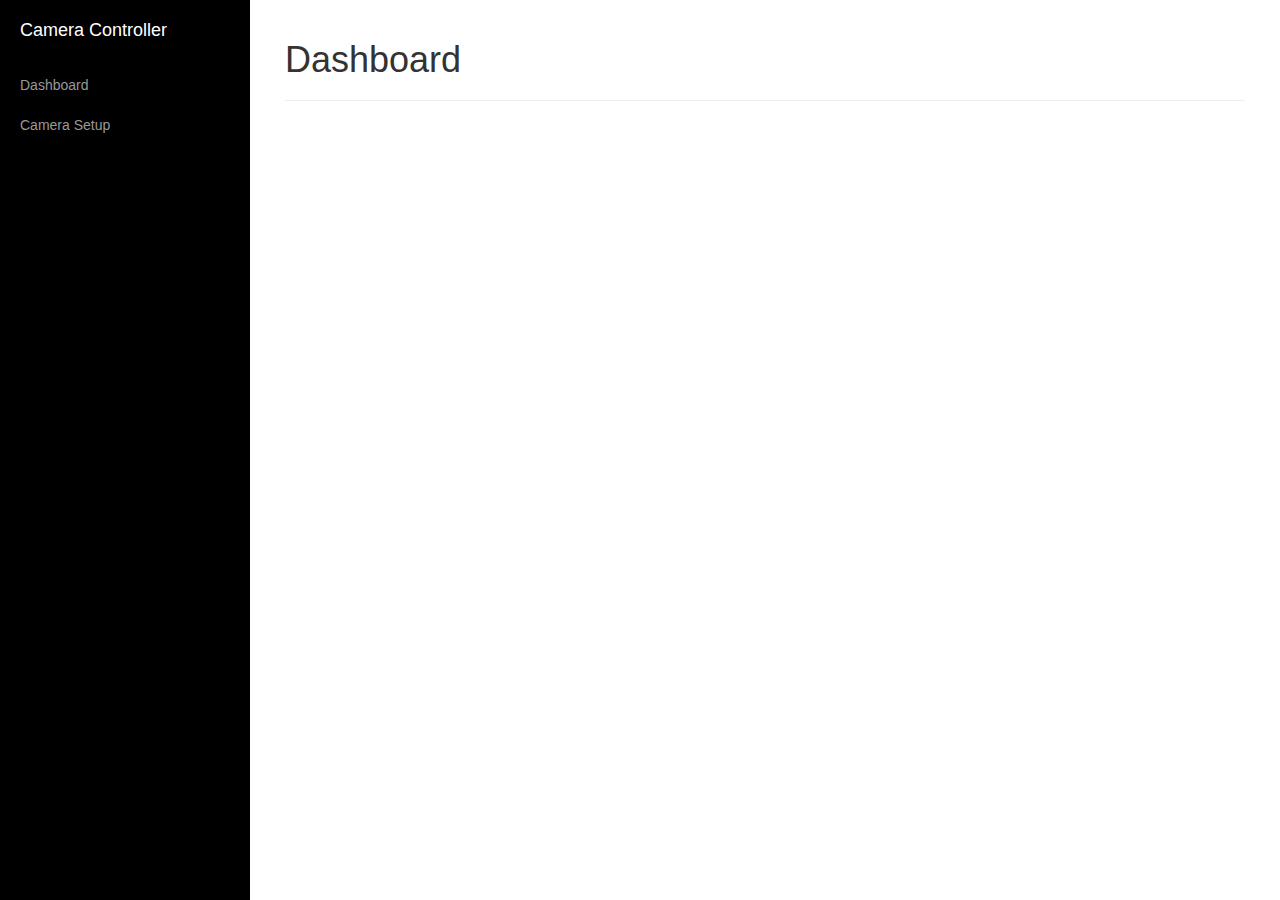
<file: CameraController/Web/index.html>
﻿<!DOCTYPE html>
<html lang="en">

<head>

    <meta charset="utf-8">
    <meta http-equiv="X-UA-Compatible" content="IE=edge">
    <meta name="viewport" content="width=device-width, initial-scale=1">
    <meta name="description" content="">
    <meta name="author" content="">

    <title>Camera Controller</title>

    <!-- Bootstrap Core CSS -->
    <link href="css/bootstrap.min.css" rel="stylesheet">

    <!-- Custom CSS -->
    <link href="css/camera-controller.css" rel="stylesheet">

    <!-- HTML5 Shim and Respond.js IE8 support of HTML5 elements and media queries -->
    <!-- WARNING: Respond.js doesn't work if you view the page via file:// -->
    <!--[if lt IE 9]>
        <script src="https://oss.maxcdn.com/libs/html5shiv/3.7.0/html5shiv.js"></script>
        <script src="https://oss.maxcdn.com/libs/respond.js/1.4.2/respond.min.js"></script>
    <![endif]-->

</head>

<body>

    <div id="wrapper">

        <!-- Sidebar -->
        <div id="sidebar-wrapper">
            <ul class="sidebar-nav">
                <li class="sidebar-brand">
                    <a href="#">
                        Camera Controller
                    </a>
                </li>
                <li>
                    <a href="#" id="dashboard-menu">Dashboard</a>
                </li>
                <li>
                    <a href="#" id="cameras-menu">Camera Setup</a>
                </li>

            </ul>
        </div>
        <!-- /#sidebar-wrapper -->
        <!-- Page Content -->
        <div id="page-content-wrapper">
            <div class="container-fluid">
                <div class="row" id="dashboard">
                    <div class="col-lg-12">
                        <h1>Dashboard</h1>
                        <hr />
                        <div id="dashboard_cameras" />
                    </div>
                </div>
                <div class="row" id="cameras" style="display: none;">
                    <div class="col-lg-12">
                        <h1>Camera Setup</h1>
                        <hr />
                        <div id="cameras_cameras" />
                    </div>
                </div>
            </div>
        </div>
        <!-- /#page-content-wrapper -->

    </div>
    <!-- /#wrapper -->
    <!-- jQuery -->
    <script src="js/jquery.js"></script>

<script>

    var serverAddress = "192.168.86.155:8800";

    // Get list of Cameras
    var cameras;

    $("#dashboard-menu")
        .click(function() {
            adjustMenus("dashboard");
            getCameras("dashboard");
        });
    $("#cameras-menu")
        .click(function() {
            adjustMenus("cameras");
            getCameras("cameras");
        });
    adjustMenus("dashboard");
    getCameras("dashboard");

    function adjustMenus(selectedMenu) {
        $("#dashboard").toggle(selectedMenu === "dashboard");
        $("#cameras").toggle(selectedMenu === "cameras");
    }

    function getCameras(menu) {
        $.getJSON("http://" + serverAddress + "/api/cameras?start=0&count=1000",
            function (data) {
                displayCameras(data, menu);
                cameras = data;
            });
    }

    function displayCameras(cameras, selectedMenu) {
        var divId;
        if (selectedMenu === "dashboard") {
            divId = "#dashboard_cameras";
        } else {
            divId = "#cameras_cameras";
        }

        $(divId).empty();
        for (i = 0; i < cameras.length; i++) {
            $("<div class='col-md-4' style='width:360px; height:360px;'><p class=\"text-center\"><img src='http://" + serverAddress + "/api/snapshot/" + cameras[i].id + "' width='320' alt='" + cameras[i].name + "'/><br/>" + cameras[i].name + "</p></div>").appendTo(divId);
        }
    }
</script>

</body>

</html>
</file>
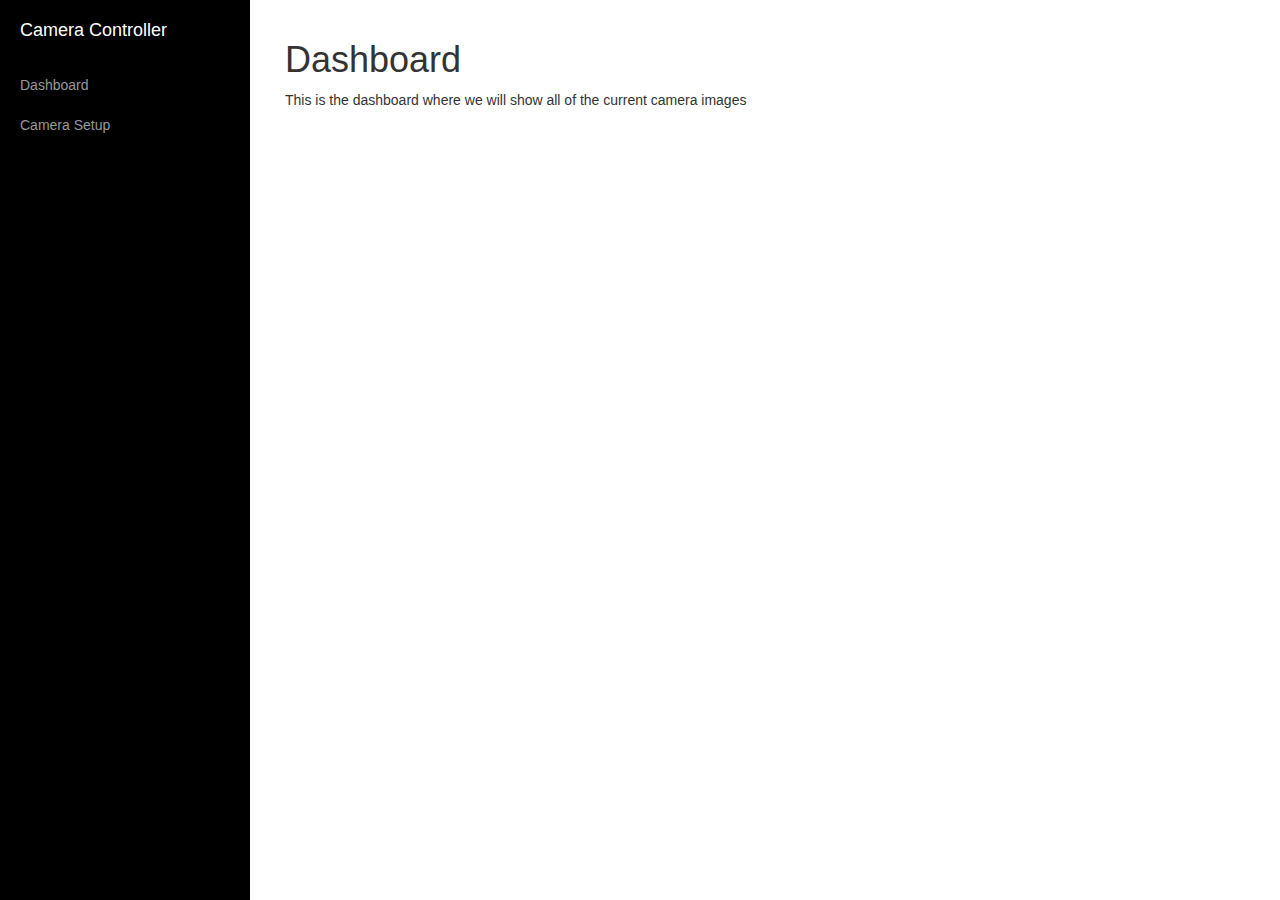
<file: SimpleWebServer/Web/index.html>
﻿<!DOCTYPE html>
<html lang="en">

<head>

    <meta charset="utf-8">
    <meta http-equiv="X-UA-Compatible" content="IE=edge">
    <meta name="viewport" content="width=device-width, initial-scale=1">
    <meta name="description" content="">
    <meta name="author" content="">

    <title>Camera Controller</title>

    <!-- Bootstrap Core CSS -->
    <link href="css/bootstrap.min.css" rel="stylesheet">

    <!-- Custom CSS -->
    <link href="css/camera-controller.css" rel="stylesheet">

    <!-- HTML5 Shim and Respond.js IE8 support of HTML5 elements and media queries -->
    <!-- WARNING: Respond.js doesn't work if you view the page via file:// -->
    <!--[if lt IE 9]>
        <script src="https://oss.maxcdn.com/libs/html5shiv/3.7.0/html5shiv.js"></script>
        <script src="https://oss.maxcdn.com/libs/respond.js/1.4.2/respond.min.js"></script>
    <![endif]-->

</head>

<body>

    <div id="wrapper">

        <!-- Sidebar -->
        <div id="sidebar-wrapper">
            <ul class="sidebar-nav">
                <li class="sidebar-brand">
                    <a href="#">
                        Camera Controller
                    </a>
                </li>
                <li>
                    <a href="#" id="dashboard-menu">Dashboard</a>
                </li>
                <li>
                    <a href="#" id="cameras-menu">Camera Setup</a>
                </li>

            </ul>
        </div>
        <!-- /#sidebar-wrapper -->
        <!-- Page Content -->
        <div id="page-content-wrapper">
            <div class="container-fluid">
                <div class="row" id="dashboard">
                    <div class="col-lg-12">
                        <h1>Dashboard</h1>
                        <p>This is the dashboard where we will show all of the current camera images</p>
                        <div id="dashboard_cameras" />
                    </div>
                </div>
                <div class="row" id="cameras" style="display: none;">
                    <div class="col-lg-12">
                        <h1>Camera Setup</h1>
                        <p>This is the camera setup page where we will show the list of cameras and allow adding cameras</p>
                        <div id="cameras_cameras" />
                    </div>
                </div>
            </div>
        </div>
        <!-- /#page-content-wrapper -->

    </div>
    <!-- /#wrapper -->
    <!-- jQuery -->
    <script src="js/jquery.js"></script>

<script>

    var serverAddress = "192.168.86.155:8800";

    // Get list of Cameras
    var cameras = getCameras();

    $("#dashboard-menu")
        .click(function() {
            adjustMenus("dashboard");
            displayCameras(cameras, "dashboard");
        });
    $("#cameras-menu")
        .click(function() {
            adjustMenus("cameras");
            displayCameras(cameras, "cameras");
        });
    adjustMenus("dashboard");

    function adjustMenus(selectedMenu) {
        $("#dashboard").toggle(selectedMenu === "dashboard");
        $("#cameras").toggle(selectedMenu === "cameras");
    }

    function getCameras() {
        $.getJSON("http://" + serverAddress + "/api/cameras?start=0&count=1000",
            function (data) {
                displayCameras(data, "dashboard");
                return data;
            });
    }

    function displayCameras(cameras, selectedMenu) {
        var divId;
        if (selectedMenu === "dashboard") {
            divId = "#dashboard_cameras";
        } else {
            divId = "#cameras_cameras";
        }

        $(divId).empty();
        for (i = 0; i < cameras.length; i++) {
            $("<img src='http://" + serverAddress + "/api/camera/" + cameras[i].id + "/image' width='128'/>").appendTo(divId);
        }
    }
</script>

</body>

</html>
</file>
<file: CameraController/Web/css/camera-controller.css>
﻿/*!
 * Start Bootstrap - Simple Sidebar (http://startbootstrap.com/)
 * Copyright 2013-2016 Start Bootstrap
 * Licensed under MIT (https://github.com/BlackrockDigital/startbootstrap/blob/gh-pages/LICENSE)
 */

/* Toggle Styles */

#wrapper {
    padding-left: 0;
    -webkit-transition: all 0.5s ease;
    -moz-transition: all 0.5s ease;
    -o-transition: all 0.5s ease;
    transition: all 0.5s ease;
}

#wrapper.toggled {
    padding-left: 250px;
}

#sidebar-wrapper {
    z-index: 1000;
    position: fixed;
    left: 250px;
    width: 0;
    height: 100%;
    margin-left: -250px;
    overflow-y: auto;
    background: #000;
    -webkit-transition: all 0.5s ease;
    -moz-transition: all 0.5s ease;
    -o-transition: all 0.5s ease;
    transition: all 0.5s ease;
}

#wrapper.toggled #sidebar-wrapper {
    width: 250px;
}

#page-content-wrapper {
    width: 100%;
    position: absolute;
    padding: 15px;
}

#wrapper.toggled #page-content-wrapper {
    position: absolute;
    margin-right: -250px;
}

/* Sidebar Styles */

.sidebar-nav {
    position: absolute;
    top: 0;
    width: 250px;
    margin: 0;
    padding: 0;
    list-style: none;
}

.sidebar-nav li {
    text-indent: 20px;
    line-height: 40px;
}

.sidebar-nav li a {
    display: block;
    text-decoration: none;
    color: #999999;
}

.sidebar-nav li a:hover {
    text-decoration: none;
    color: #fff;
    background: rgba(255,255,255,0.2);
}

.sidebar-nav li a:active,
.sidebar-nav li a:focus {
    text-decoration: none;
}

.sidebar-nav > .sidebar-brand {
    height: 65px;
    font-size: 18px;
    line-height: 60px;
}

.sidebar-nav > .sidebar-brand a {
    color: #999999;
}

.sidebar-nav > .sidebar-brand a:hover {
    color: #fff;
    background: none;
}

@media(min-width:768px) {
    #wrapper {
        padding-left: 250px;
    }

    #wrapper.toggled {
        padding-left: 0;
    }

    #sidebar-wrapper {
        width: 250px;
    }

    #wrapper.toggled #sidebar-wrapper {
        width: 0;
    }

    #page-content-wrapper {
        padding: 20px;
        position: relative;
    }

    #wrapper.toggled #page-content-wrapper {
        position: relative;
        margin-right: 0;
    }
}
</file>
<file: SimpleWebServer/Web/css/camera-controller.css>
﻿/*!
 * Start Bootstrap - Simple Sidebar (http://startbootstrap.com/)
 * Copyright 2013-2016 Start Bootstrap
 * Licensed under MIT (https://github.com/BlackrockDigital/startbootstrap/blob/gh-pages/LICENSE)
 */

/* Toggle Styles */

#wrapper {
    padding-left: 0;
    -webkit-transition: all 0.5s ease;
    -moz-transition: all 0.5s ease;
    -o-transition: all 0.5s ease;
    transition: all 0.5s ease;
}

#wrapper.toggled {
    padding-left: 250px;
}

#sidebar-wrapper {
    z-index: 1000;
    position: fixed;
    left: 250px;
    width: 0;
    height: 100%;
    margin-left: -250px;
    overflow-y: auto;
    background: #000;
    -webkit-transition: all 0.5s ease;
    -moz-transition: all 0.5s ease;
    -o-transition: all 0.5s ease;
    transition: all 0.5s ease;
}

#wrapper.toggled #sidebar-wrapper {
    width: 250px;
}

#page-content-wrapper {
    width: 100%;
    position: absolute;
    padding: 15px;
}

#wrapper.toggled #page-content-wrapper {
    position: absolute;
    margin-right: -250px;
}

/* Sidebar Styles */

.sidebar-nav {
    position: absolute;
    top: 0;
    width: 250px;
    margin: 0;
    padding: 0;
    list-style: none;
}

.sidebar-nav li {
    text-indent: 20px;
    line-height: 40px;
}

.sidebar-nav li a {
    display: block;
    text-decoration: none;
    color: #999999;
}

.sidebar-nav li a:hover {
    text-decoration: none;
    color: #fff;
    background: rgba(255,255,255,0.2);
}

.sidebar-nav li a:active,
.sidebar-nav li a:focus {
    text-decoration: none;
}

.sidebar-nav > .sidebar-brand {
    height: 65px;
    font-size: 18px;
    line-height: 60px;
}

.sidebar-nav > .sidebar-brand a {
    color: #999999;
}

.sidebar-nav > .sidebar-brand a:hover {
    color: #fff;
    background: none;
}

@media(min-width:768px) {
    #wrapper {
        padding-left: 250px;
    }

    #wrapper.toggled {
        padding-left: 0;
    }

    #sidebar-wrapper {
        width: 250px;
    }

    #wrapper.toggled #sidebar-wrapper {
        width: 0;
    }

    #page-content-wrapper {
        padding: 20px;
        position: relative;
    }

    #wrapper.toggled #page-content-wrapper {
        position: relative;
        margin-right: 0;
    }
}
</file>
